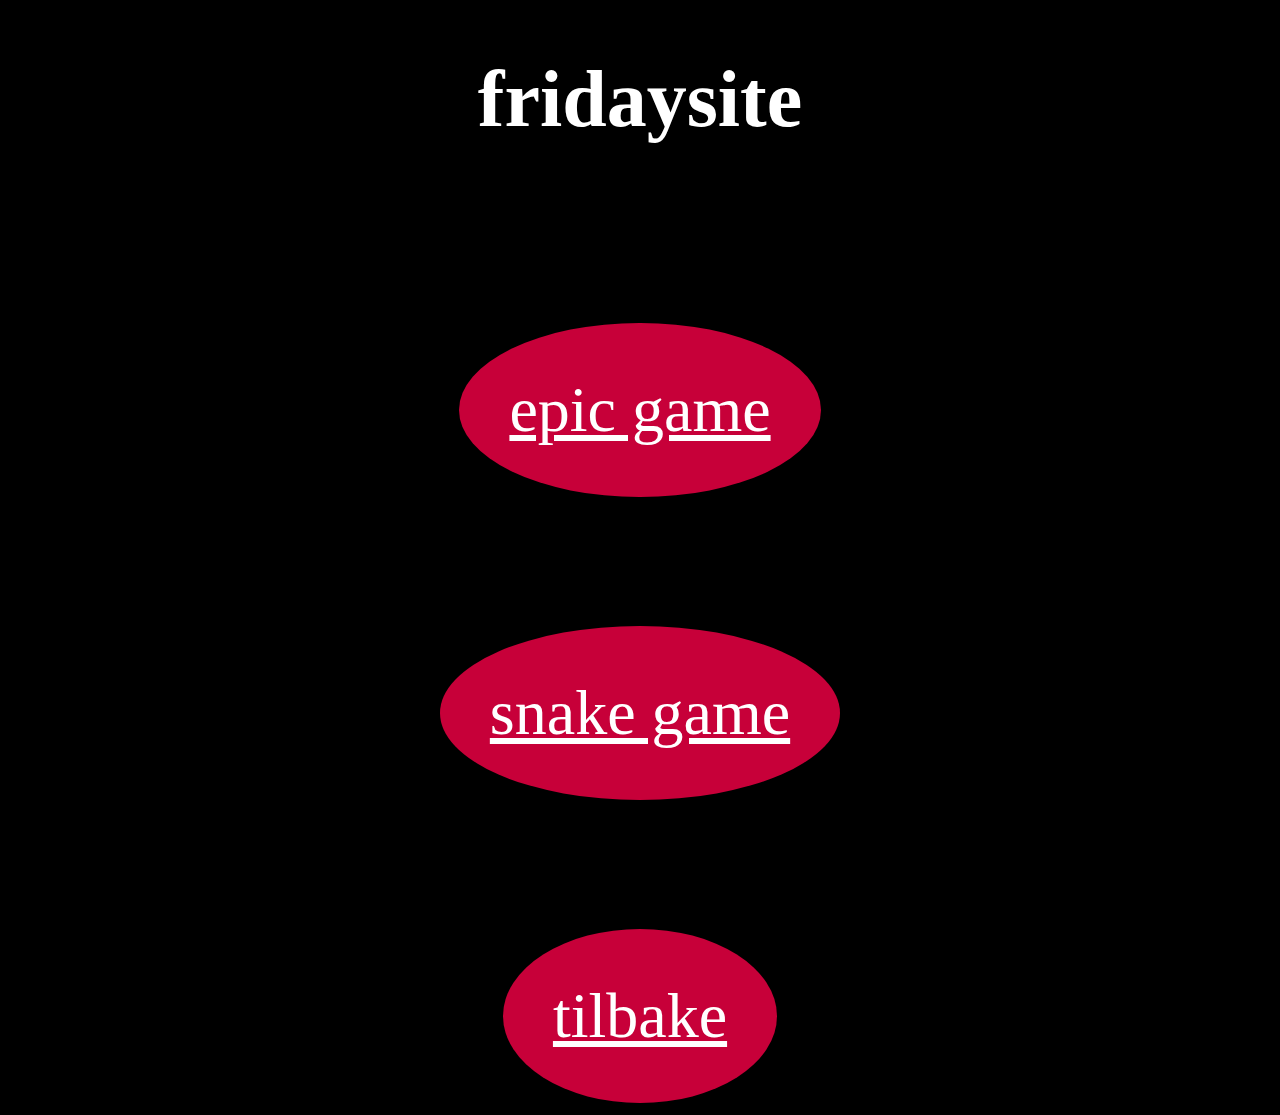
<file: fridaysite/index.html>
<!DOCTYPE html>
<html>
<head>
  <link rel="stylesheet" href="index.css">
  <title>fridaysite</title>
</head>
<body>
  <h1>fridaysite</h1>
    <div>
        <button class="button button5"><a href="game/game.html">epic game<a></button>
    </div>
    <div>
        <button class="button button5"><a href="Snake/snake.html">snake game<a></button>
    </div>
    <div>
        <button class="button button5"><a href="../index.html">tilbake<a></button>
    </div>
</body>
</html>
</file>
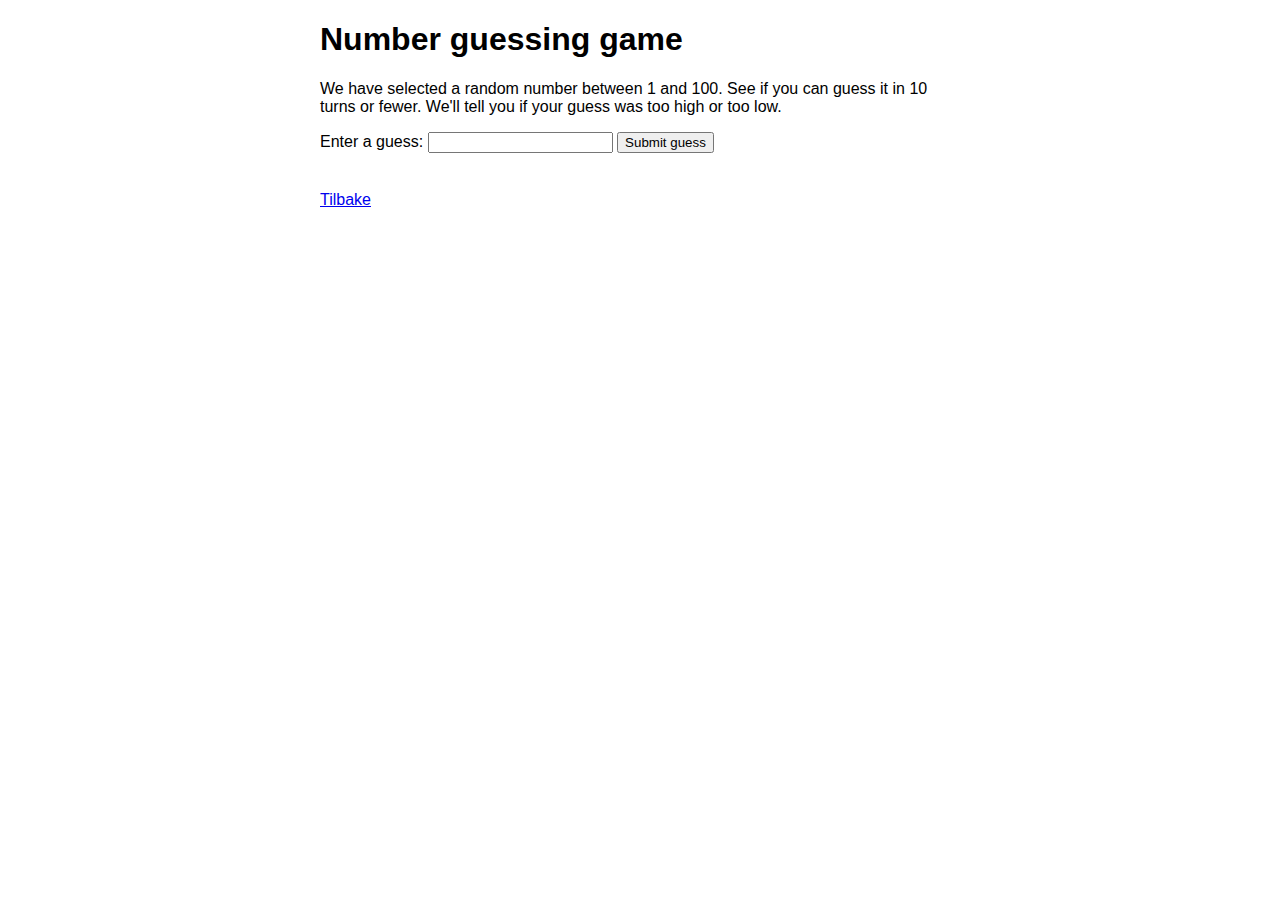
<file: numberguess/index.html>
<!DOCTYPE html>
<html>
  <head>
    <meta charset="utf-8">

    <title>Number guessing game</title>

    <style>
      html {
        font-family: sans-serif;
      }
      body {
        width: 50%;
        max-width: 800px;
        min-width: 480px;
        margin: 0 auto;
      }
      .lastResult {
        color: white;
        padding: 3px;
      }
    </style>
  </head>

  <body>
    <h1>Number guessing game</h1>

    <p>We have selected a random number between 1 and 100. See if you can guess it in 10 turns or fewer. We'll tell you if your guess was too high or too low.</p>

    <div class="form">
      <label for="guessField">Enter a guess: </label><input type="text" id="guessField" class="guessField">
      <input type="submit" value="Submit guess" class="guessSubmit" onclick="checkGuess()">
    </div>

    <div class="resultParas">
      <p class="guesses"></p>
      <p class="lastResult"></p>
      <p class="lowOrHi"></p>
    </div>
    <script src="main.js"></script>
    <a href="../index.html">Tilbake</a>
  </body>
</html>
</file>
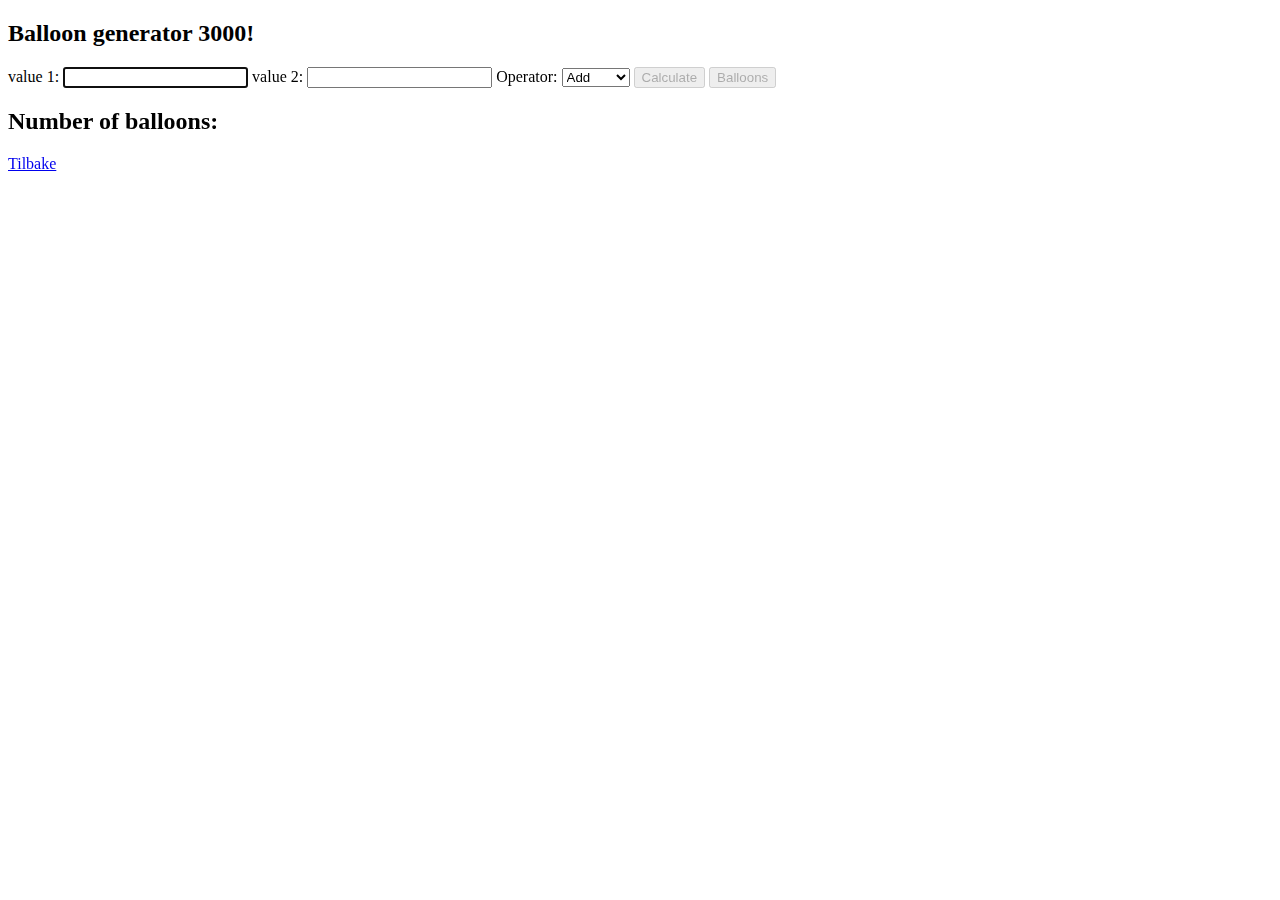
<file: calc/calculator.html>
<!DOCTYPE html>
<html>

<style>
#image-holder {
  width: 300px;
  height: auto;
  position: absolute;
  left: 300px;
  top: 100px; /* Or perhaps different coordinates */
  display: none;
}
</style>

  <head>
    <meta charset="utf-8">
    <meta name="description" content="This is an example of">
    <meta name="viewport" content="width=device-witdh, initial">
    <title></title>
  </head>
  <body>
<h2>Balloon generator 3000!</h2>

    <form>
      value 1: <input type="text" id="value1" autofocus>
      value 2: <input type="text" id="value2">
      Operator:
      <select id="operator">
        <option value="add">Add</option>
        <option value="min">Minus</option>
        <option value="div">Divide</option>
        <option value="mul">Multiply</option>
      </select>
      <button type="button" onclick="calc()" id="calculate" disabled="true">Calculate</button>
      <button type="button" onclick="balloon()" id="balloons" disabled="true">Balloons</button>
    </form>
    <h2>Number of balloons:<div id="result"></div></h2>
    <div id="balloons"></div>
       <div id="image">
            <img id="image-holder">
       </div>

      <a href="../index.html">Tilbake</a>
  </body>
  <script src="calc.js"></script>
</html>
</file>
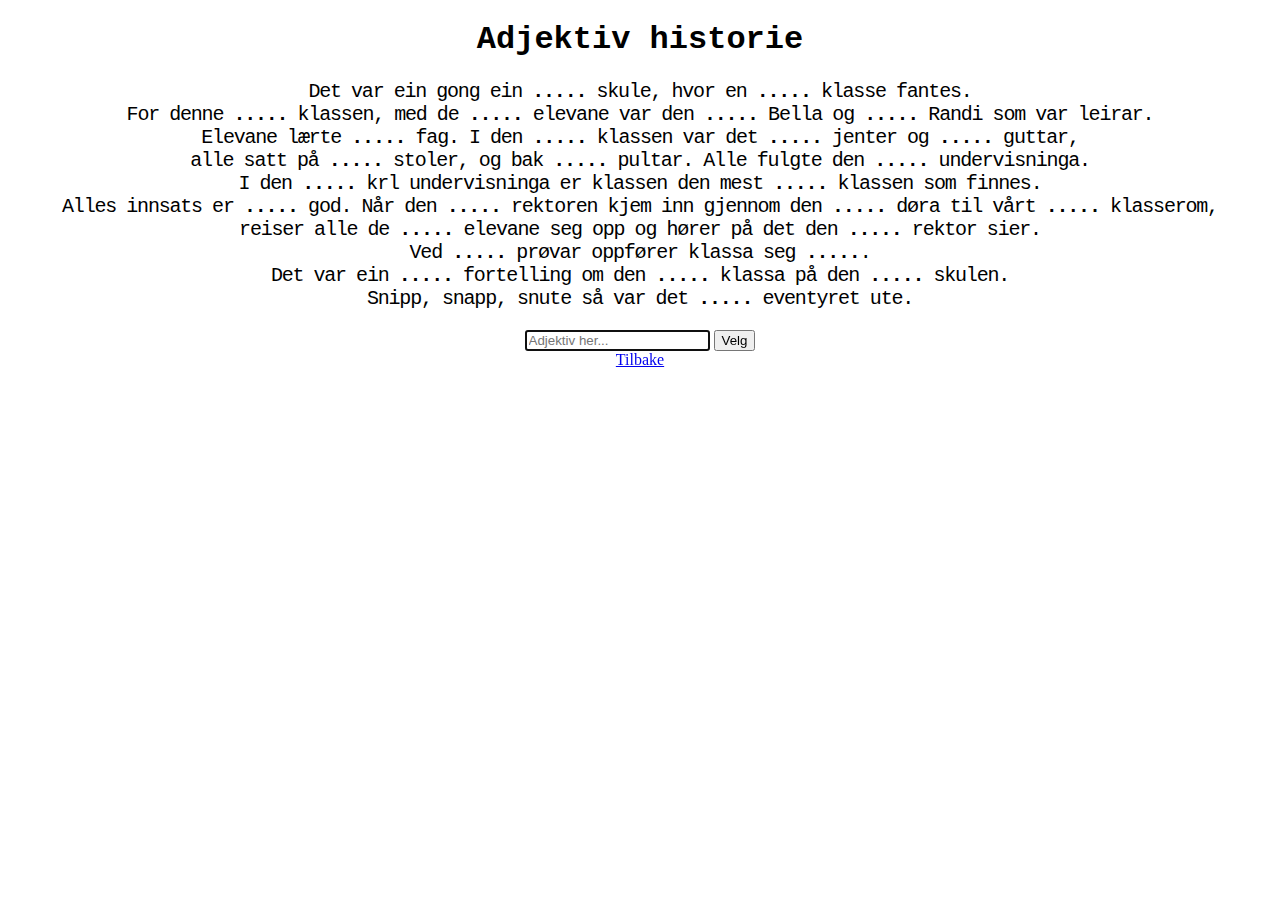
<file: wordStory/Main.html>
<!DOCTYPE html>
<html lang="en" dir="ltr">
  <head>
     <link rel="stylesheet" type="text/css" href="main.css">
    <meta charset="utf-8">
    <title></title>
  </head>
  <body>

        <h1 style="text-align: center;" id="headerFont">Adjektiv historie</h1>
        <p style="text-align: center;" id="textFont">
          Det var ein gong ein <span class="adjektiv">.....</span> skule, hvor en <span class="adjektiv">.....</span>
          klasse fantes.<br> For denne <span class="adjektiv">.....</span> klassen,
          med de <span class="adjektiv">.....</span> elevane var den <span class="adjektiv">.....</span>
          Bella og <span class="adjektiv">.....</span> Randi som var leirar.<br>
          Elevane lærte <span class="adjektiv">.....</span> fag.
          I den <span class="adjektiv">.....</span> klassen var det <span class="adjektiv">.....</span>
          jenter og <span class="adjektiv">.....</span> guttar,<br> alle satt på <span class="adjektiv">.....</span>
          stoler, og bak <span class="adjektiv">.....</span> pultar.
          Alle fulgte den <span class="adjektiv">.....</span> undervisninga.<br>
          I den <span class="adjektiv">.....</span> krl undervisninga er klassen den mest <span class="adjektiv">.....</span>
          klassen som finnes.<br> Alles innsats er <span class="adjektiv">.....</span> god.
          Når den <span class="adjektiv">.....</span> rektoren kjem inn gjennom den <span class="adjektiv">.....</span>
          døra til vårt <span class="adjektiv">.....</span> klasserom,<br>
          reiser alle de <span class="adjektiv">.....</span> elevane seg opp og hører på det den <span class="adjektiv">.....</span>
          rektor sier.<br> Ved <span class="adjektiv">.....</span> prøvar oppfører klassa seg <span class="adjektiv">.....</span>.<br>
          Det var ein <span class="adjektiv">.....</span> fortelling om den <span class="adjektiv">.....</span> klassa på den
          <span class="adjektiv">.....</span> skulen.<br>
          Snipp, snapp, snute så var det <span class="adjektiv">.....</span> eventyret ute.
        </p>
        <div style="text-align: center;">
            <input type="text" id="words" autofocus placeholder="Adjektiv her...">
            <button type="button" onclick="words()" id="choose">Velg</button>
        <!-- </div>
      <br id="button-down">
        <div id="nextSiteButton" style="text-align: center;">
          <button type="button" onclick="nextSite()">Next Site</button>
        </div> -->
        <div>
          <a href="../index.html">Tilbake</a>
        </div>
  </body>
    <script src="Main.js"></script>
</html>
</file>
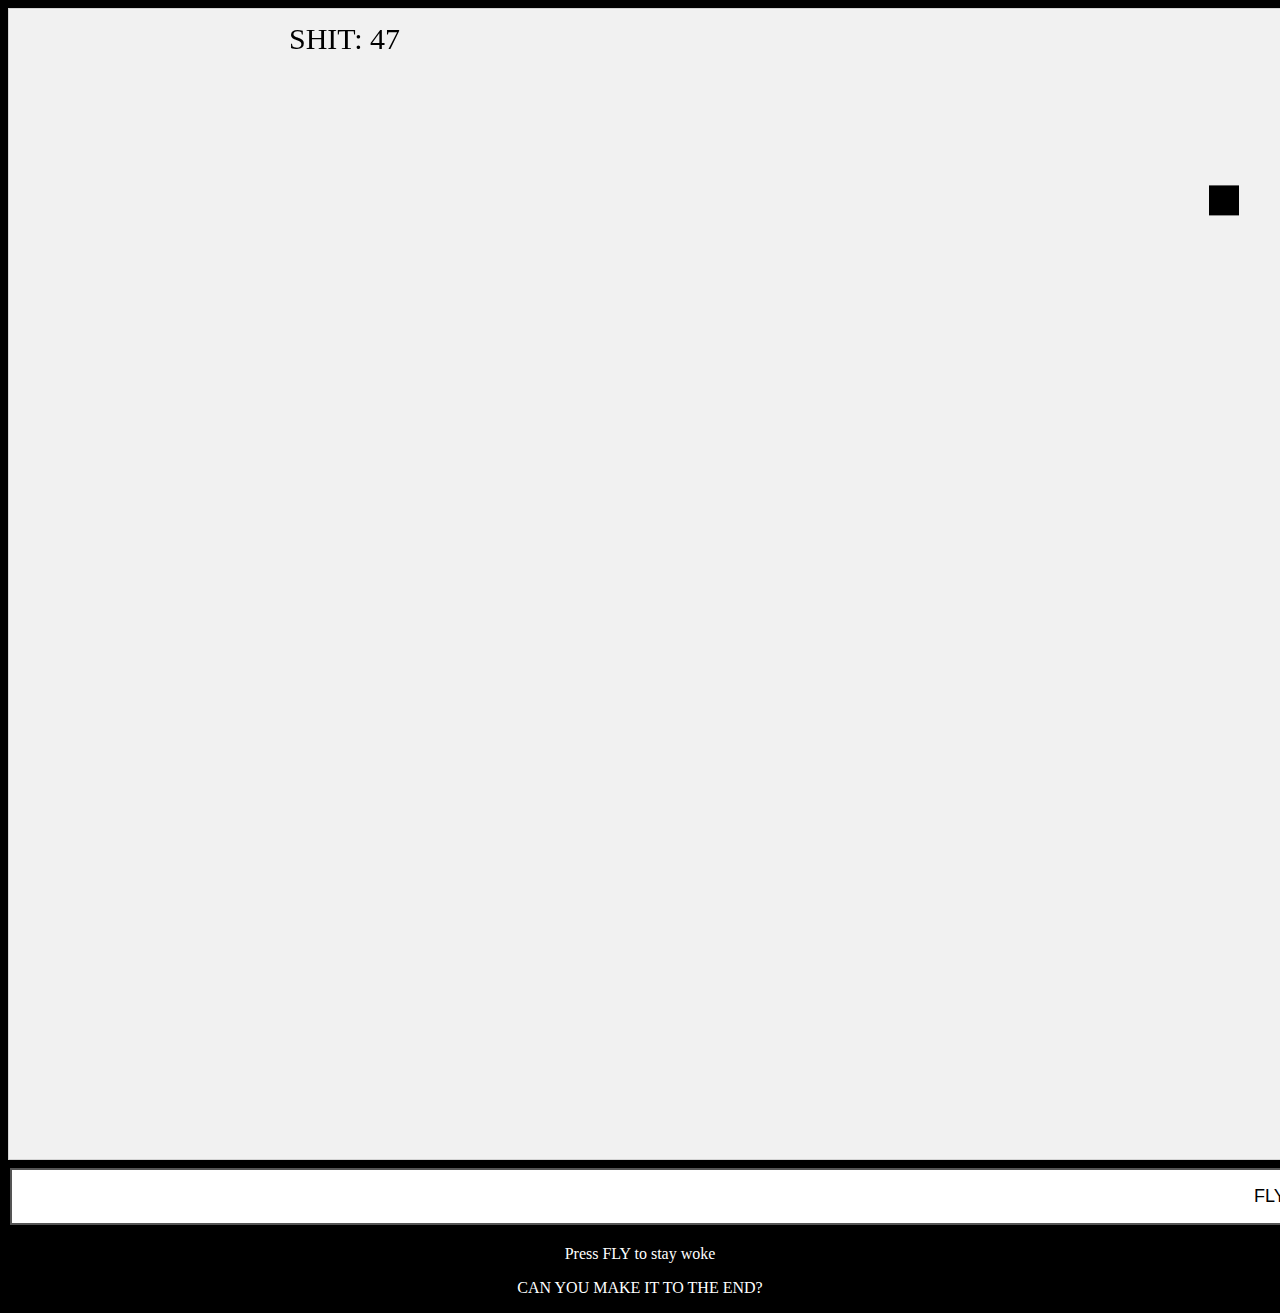
<file: fridaysite/game/game.html>
<!DOCTYPE html>
<html>
<head>
<link rel="stylesheet" href="game.css">
<meta name="viewport" content="width=device-width, initial-scale=1.0"/>
<style>
canvas {
    border:1px solid #d3d3d3;
    background-color: #f1f1f1;
}
.button {
  background-color: #4CAF50; /* Green */
  border: none;
  color: white;
  padding: 16px 1242px;
  text-align: center;
  text-decoration: none;
  display: inline-block;
  font-size: 18px;
  margin: 4px 2px;
  -webkit-transition-duration: 0.2s; /* Safari */
  transition-duration: 0.2s;
  cursor: pointer;
}
.button5 {
  background-color: white;
  color: black;
  border: 2px solid #555555;
}

.button5:hover {
  background-color: #555555;
  color: white;
}
</style>
</head>
<body onload="startGame()">
<script>

var myGamePiece;
var myObstacles = [];
var myScore;

function startGame() {
    myGamePiece = new component(30, 30, "black", 1200, 120);
    myGamePiece.gravity = 0.05;
    myScore = new component("30px", "Consolas", "black", 280, 40, "text");
    myGameArea.start();
}

var myGameArea = {
    canvas : document.createElement("canvas"),
    start : function() {
        this.canvas.width = 2525;
        this.canvas.height = 1150;
        this.context = this.canvas.getContext("2d");
        document.body.insertBefore(this.canvas, document.body.childNodes[0]);
        this.frameNo = 0;
        this.interval = setInterval(updateGameArea, 15);
        },
    clear : function() {
        this.context.clearRect(0, 0, this.canvas.width, this.canvas.height);
    }
}

function component(width, height, color, x, y, type) {
    this.type = type;
    this.score = 0;
    this.width = width;
    this.height = height;
    this.speedX = 0;
    this.speedY = 0;
    this.x = x;
    this.y = y;
    this.gravity = 0;
    this.gravitySpeed = 0;
    this.update = function() {
        ctx = myGameArea.context;
        if (this.type == "text") {
            ctx.font = this.width + " " + this.height;
            ctx.fillStyle = color;
            ctx.fillText(this.text, this.x, this.y);
        } else {
            ctx.fillStyle = color;
            ctx.fillRect(this.x, this.y, this.width, this.height);
        }
    }
    this.newPos = function() {
        this.gravitySpeed += this.gravity;
        this.x += this.speedX;
        this.y += this.speedY + this.gravitySpeed;
        this.hitBottom();
    }
    this.hitBottom = function() {
        var rockbottom = myGameArea.canvas.height - this.height;
        if (this.y > rockbottom) {
            this.y = rockbottom;
            this.gravitySpeed = 0;
        }
    }
    this.crashWith = function(otherobj) {
        var myleft = this.x;
        var myright = this.x + (this.width);
        var mytop = this.y;
        var mybottom = this.y + (this.height);
        var otherleft = otherobj.x;
        var otherright = otherobj.x + (otherobj.width);
        var othertop = otherobj.y;
        var otherbottom = otherobj.y + (otherobj.height);
        var crash = true;
        if ((mybottom < othertop) || (mytop > otherbottom) || (myright < otherleft) || (myleft > otherright)) {
            crash = false;
        }
        return crash;
    }
}

function updateGameArea() {
    var x, height, gap, minHeight, maxHeight, minGap, maxGap;
    for (i = 0; i < myObstacles.length; i += 1) {
        if (myGamePiece.crashWith(myObstacles[i])) {
            return;
        }
    }
    myGameArea.clear();
    myGameArea.frameNo += 1;
    if (myGameArea.frameNo == 1 || everyinterval(350)) {
        x = myGameArea.canvas.width;
        minHeight = 300;
        maxHeight = 600;
        height = Math.floor(Math.random()*(maxHeight-minHeight+1)+minHeight);
        minGap = 150;
        maxGap = 250;
        gap = Math.floor(Math.random()*(maxGap-minGap+1)+minGap);
        myObstacles.push(new component(10, height, "black", x, 0));
        myObstacles.push(new component(10, x - height - gap, "black", x, height + gap));
    }
    for (i = 0; i < myObstacles.length; i += 1) {
        myObstacles[i].x += -1;
        myObstacles[i].update();
    }
    myScore.text="SHIT: " + myGameArea.frameNo;
    myScore.update();
    myGamePiece.newPos();
    myGamePiece.update();
}

function everyinterval(n) {
    if ((myGameArea.frameNo / n) % 1 == 0) {return true;}
    return false;
}

function accelerate(n) {
    myGamePiece.gravity = n;
}
</script>
<br>
<button onmousedown="accelerate(-0.2)" onmouseup="accelerate(0.1)" class="button button5">FLY</button>
<div>
  <p>Press FLY to stay woke</p>
  <p>CAN YOU MAKE IT TO THE END?</p>
</div>
</body>
</html>
</file>
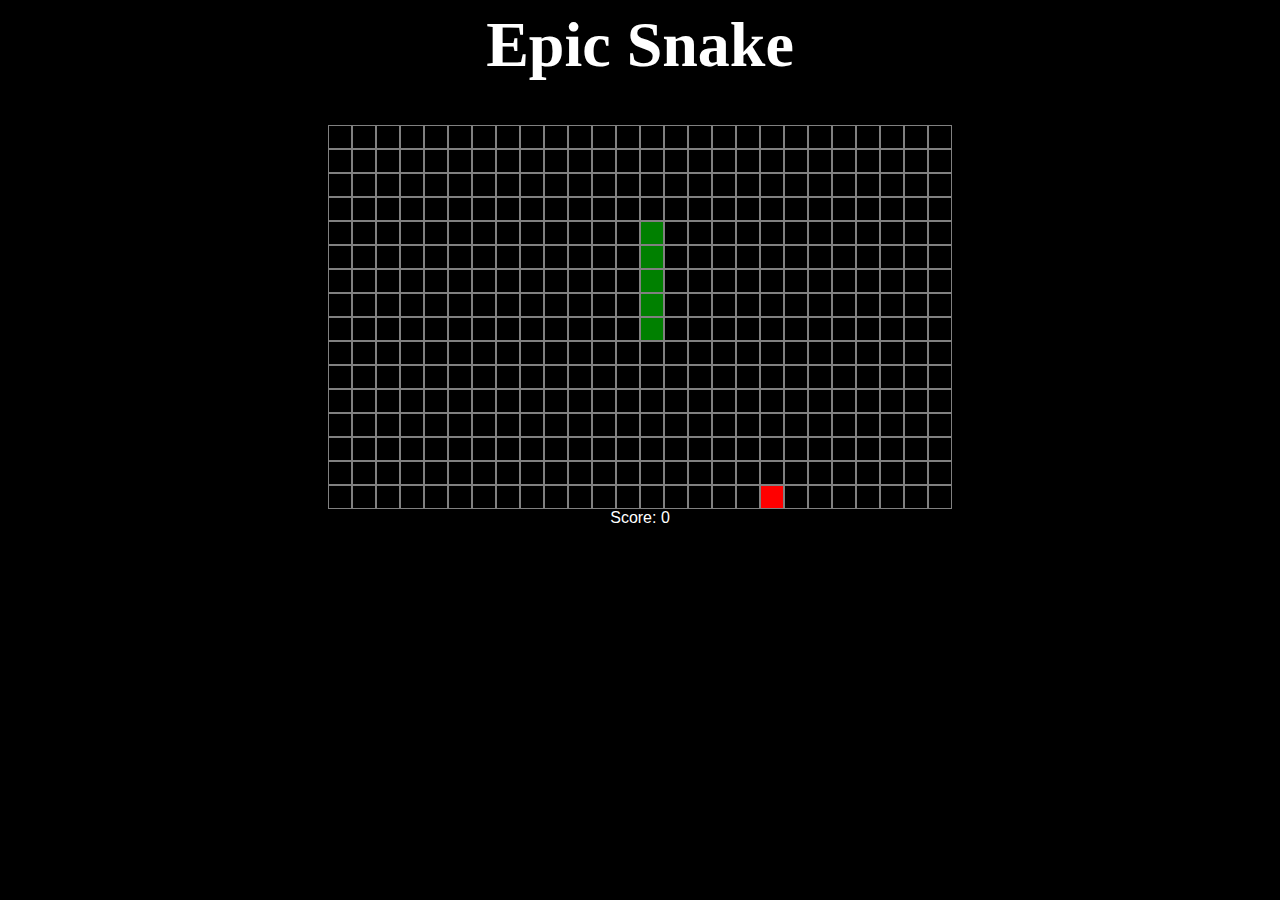
<file: fridaysite/Snake/snake.html>
<!DOCTYPE html5>
<html>
<head>
  <title>Snake in pure HTML/JavaScript/CSS</title>
  <link rel="stylesheet" href="snake.css">
<style>
    html {
        text-align: center;
        font-family: Helvetica, Arial, Helvetica, sans-serif;
    }

    #board {
      width: calc(26 * 24px);
      margin: auto;
    }

    #board div {
      background-color: black;
      border: 1px solid grey;
      box-sizing: border-box;
      float: left;
      width: 24px;
      height: 24px;
    }

    #board .snake {
      background-color: green;
    }
    #board .apple {
      background-color: red;
    }

    p.score {
      clear: left;
      color: white;
    }
</style>
</head>
<body onload="initGame()" onkeydown="enterKey(event)">
    <h1>Epic Snake</h1>
    <div id="board"></div>
    <p class="score">Score: 0</p>
    <script>
    const board = [];
    const boardWidth = 26, boardHeight = 16; //bord size
    const scoreText = document.getElementsByClassName("score")[0];
    const INITIAL_SNAKE_LENGTH = 5;

    var snakeX;
    var snakeY;
    var snakeLenght;
    var snakeDirection;

    function initGame() {
        const boardElement = document.getElementById('board');

        for (var y = 0; y < boardHeight; ++y)  {
          var row = [];
          for (var x = 0; x < boardWidth; ++x)  {
            var cell = {};

            // Create a <div></div> and store it in the cell object
            cell.element = document.createElement('div');

            // Add it to the board
            boardElement.appendChild(cell.element);

            //Add to list of all
            row.push(cell);
          }

          //add this row to the board
          board.push(row);
        }

        startGame();

        //Start the game loop (it will call itself with timeout)
        gameLoop();
    }

    function placeApple()  {
      // A random coordinate for the apple
      var appleX = Math.floor(Math.random() * boardWidth);
      var appleY = Math.floor(Math.random() * boardHeight);

      board[appleY][appleX].apple = 1;
    }

    function startGame()  {
      // Default postition for the snake in the middle of the board
      snakeX = Math.floor(boardWidth / 2);
      snakeY = Math.floor(boardHeight / 2);
      snakeLenght = INITIAL_SNAKE_LENGTH;
      snakeDirection = 'Up';

      //  Clear the board
      for (var y = 0; y < boardHeight; ++y)  {
        for (var x = 0; x < boardWidth; ++x)  {
          board[y][x].snake = 0;
          board[y][x].apple = 0;
        }
      }

      // Set the center of the board to contain a snake
      board[snakeY][snakeX].snake = snakeLenght;

      //  Place the first apple on the board.
      placeApple();
      setScore(0);
    }

    function gameLoop() {

      // Update postition depending on which direction the snake is moving
      switch (snakeDirection)  {
        case 'Up':     snakeY--; break;
        case 'Down':   snakeY++; break;
        case 'Left':   snakeX--; break;
        case 'Right':  snakeX++; break;
      }

      //Check for walls, and restart if we collide with any
      if (snakeX < 0 || snakeY < 0 || snakeX >= boardWidth || snakeY >= boardHeight)  {
         startGame();
      }

      //  Tail collision
      if (board[snakeY][snakeX].snake > 0)  {
        startGame();
      }

      // Collect apples
      if (board[snakeY][snakeX].apple === 1)  {
        snakeLenght++;
        board[snakeY][snakeX].apple = 0;
        placeApple()
        setScore(snakeLenght - INITIAL_SNAKE_LENGTH);
      }

      // Update the board at the new snake postition
      board[snakeY][snakeX].snake = snakeLenght;

      // Loop over the entire board, and update every cell
      for (var y = 0; y < boardHeight; ++y)  {
        for (var x = 0; x < boardWidth; ++x)  {
          var cell = board[y][x];

          if (cell.snake > 0)  {
            cell.element.className = 'snake';
            cell.snake -= 1;
          }
          else if (cell.apple === 1)  {
            cell.element.className = 'apple';
          }
          else  {
            cell.element.className = '';
          }
        }
      }
      //This function  calls itself, with a timeout of 1000 milliseconds
      setTimeout(gameLoop, 1000 / snakeLenght);

    }

    function enterKey(event)  {
      //  Update direction depending on key hit
      switch (event.key)  {
        case 'ArrowUp': snakeDirection = 'Up'; break;
        case 'ArrowDown': snakeDirection = 'Down'; break;
        case 'ArrowLeft': snakeDirection = 'Left'; break;
        case 'ArrowRight': snakeDirection = 'Right'; break;
        default: break;
      }

      //  This prevents the arrow keys from scrolling the window
      event.preventDefault();
    }

    function setScore(score) {
      scoreText.textContent = "Score: " + score;
    }

    </script>


</body>
</html>
</file>
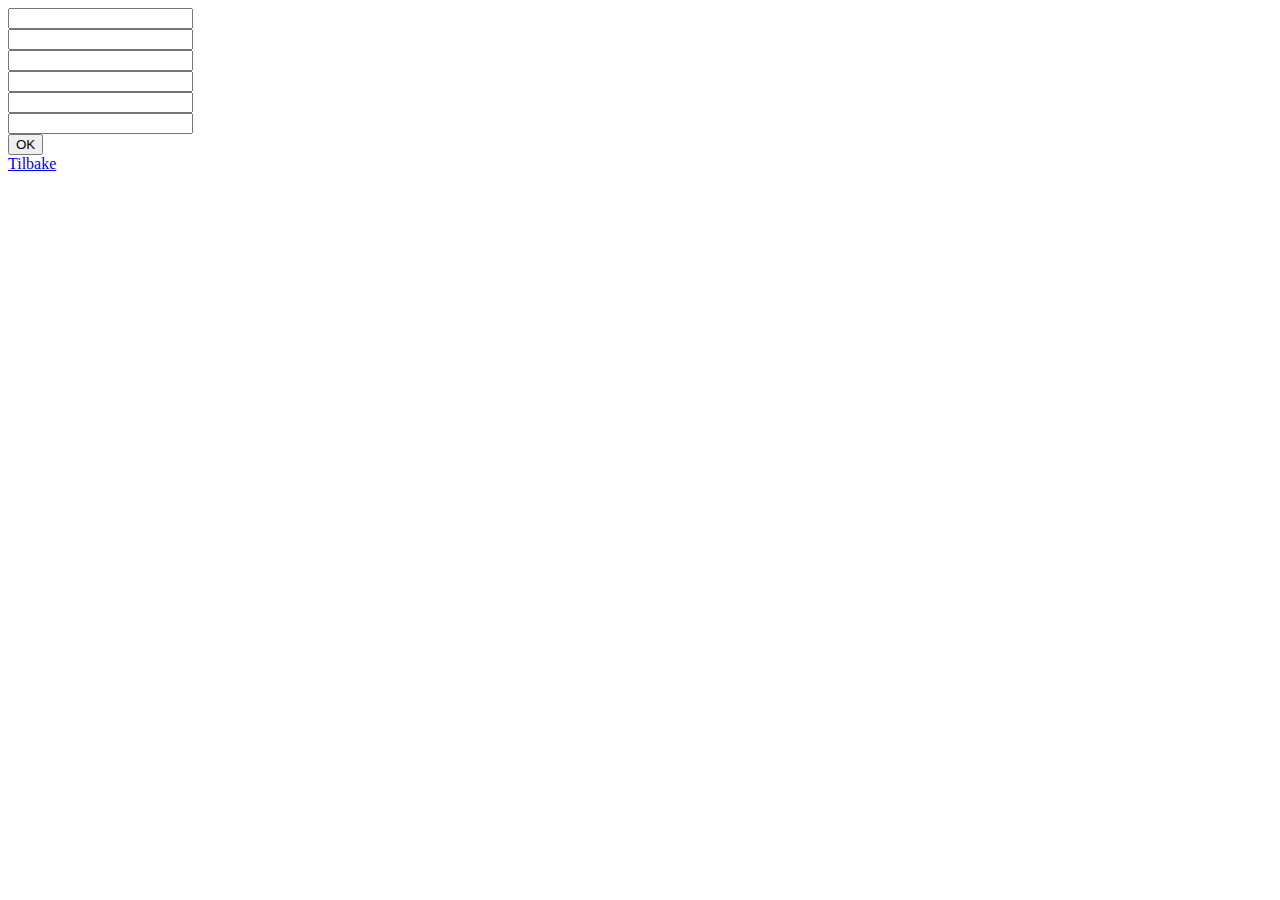
<file: wordStory/nextSite/nextSite.html>
<!DOCTYPE html>
<html lang="en" dir="ltr">
  <head>
    <meta charset="utf-8">
    <title></title>
  </head>
  <body>

    <div>
      <input type="text" name="first name" id="firstName">
    </div>
    <div>
      <input type="text" name="first name" id="lastName">
    </div>
    <div>
      <input type="text" name="first name" id="age">
    </div>
    <div>
      <input type="text" name="first name" id="gender">
    </div>
    <div>
      <input type="text" name="first name" id="interests1">
    </div>
    <div>
      <input type="text" name="first name" id="interests2">
    </div>


    <button type="button" id="CarButton" onclick="showBioWhenOK()">OK</button>

    <div id="bioText"></div>
    <a href="../Main.html">Tilbake</a>
  </body>

  <script src="person.js"></script>
  <script src="index.js"></script>

</html>
</file>
<file: fridaysite/index.css>
body  {
  background-color: black;
}
h1 {
  text-align: center;
  /* font-family: "sans-serif"; */
  color: white;
  font-size: 5em;
}
div {
  text-align: center;
  font-family: "sans-serif";
  color: white;
  font-size: 4em
}
a {
  text-align: center;
  font-family: "sans-serif";
  color: white;
  font-size: 4em
}
.button {
  background-color: #C70039; /* Red */
  border: none;
  color: white;
  padding: 50px;
  text-align: center;
  text-decoration: none;
  display: inline-block;
  font-size: 16px;
  margin: 4px 2px;
  cursor: pointer;
}

.button1 {border-radius: 2px;}
.button2 {border-radius: 4px;}
.button3 {border-radius: 8px;}
.button4 {border-radius: 12px;}
.button5 {border-radius: 50%;}
</file>
<file: wordStory/main.css>
span.adjektiv {
    font-weight: bold;
//    text-decoration: underline;
}

span.adjektiv:empty {
  width: 0px;
  background: pink;
  display: inline-block;

}

#textFont {
  font-family: "Courier New", Courier, monospace;
  font-size: 20px;
  letter-spacing: -1.2px;
  word-spacing: -0.6px;
  color: #000000;
  font-weight: 400;
}

#headerFont {
  font-family: "Courier New", Courier, monospace;
}

br {
    line-height: 150%;
 }

#button-keydown{
  line-height: 300%;
}
</file>
<file: fridaysite/game/game.css>
body  {
  background-color: black;
}
div {
  text-align: center;
  font-family: "sans-serif";
  color: white;
</file>
<file: fridaysite/Snake/snake.css>
body  {
  background-color: black;
}
h1  {
  color: white;
  font-family: "sans-serif";
  font-size: 4em
}
</file>
